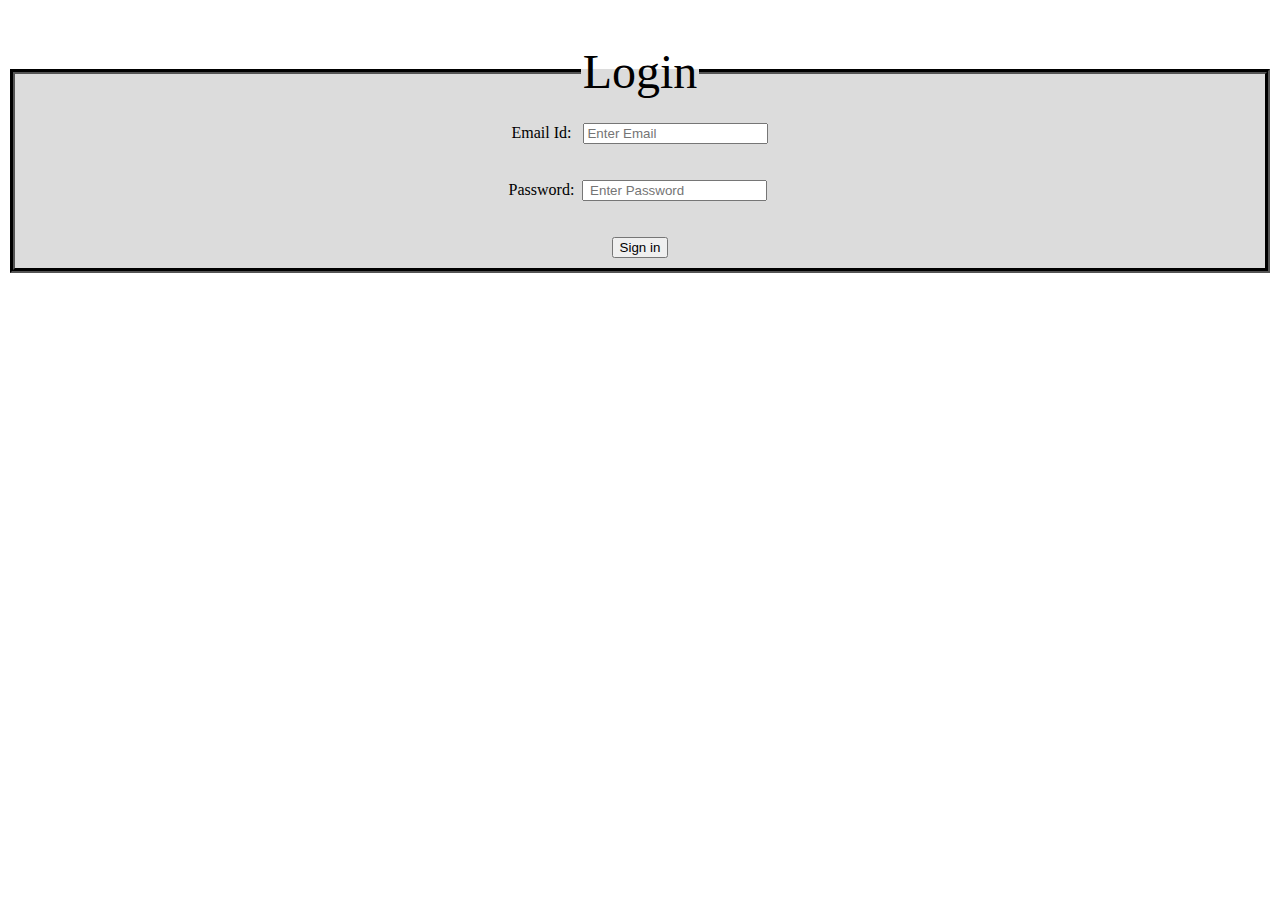
<file: login.html>
<!DOCTYPE html>
<html>
<head>
    <title>Patient Login</title>
<!--     <script src="https://code.jquery.com/jquery-3.3.1.slim.min.js" integrity="sha384-q8i/X+965DzO0rT7abK41JStQIAqVgRVzpbzo5smXKp4YfRvH+8abtTE1Pi6jizo" crossorigin="anonymous"></script>
    <script src="https://cdnjs.cloudflare.com/ajax/libs/popper.js/1.14.7/umd/popper.min.js" integrity="sha384-UO2eT0CpHqdSJQ6hJty5KVphtPhzWj9WO1clHTMGa3JDZwrnQq4sF86dIHNDz0W1" crossorigin="anonymous"></script> -->
<!--    <script src="https://stackpath.bootstrapcdn.com/bootstrap/4.3.1/js/bootstrap.min.js" integrity="sha384-JjSmVgyd0p3pXB1rRibZUAYoIIy6OrQ6VrjIEaFf/nJGzIxFDsf4x0xIM+B07jRM" crossorigin="anonymous"></script>-->

</head>
<body>
<form style="text-align: center"><br><br>
		<fieldset style="background: gainsboro;
    border-width: thick;
    border-color: black;"><br>
			<legend style="font-size: -webkit-xxx-large;
    font-family: inherit;">Login </legend>
			Email Id:&nbsp;&nbsp;&nbsp;<input id="i1" type="email" placeholder="Enter Email"><br><br><br>

   			Password:&nbsp;&nbsp;<input id="i2" type="password" placeholder=" Enter Password">&nbsp;<br><br><br>
   			<button type="button" class="btn btn-warning" onclick="check()"> Sign in</button>
		</fieldset>
</form>

</body>
<script src="logfunc.js"></script>
</html>
</file>
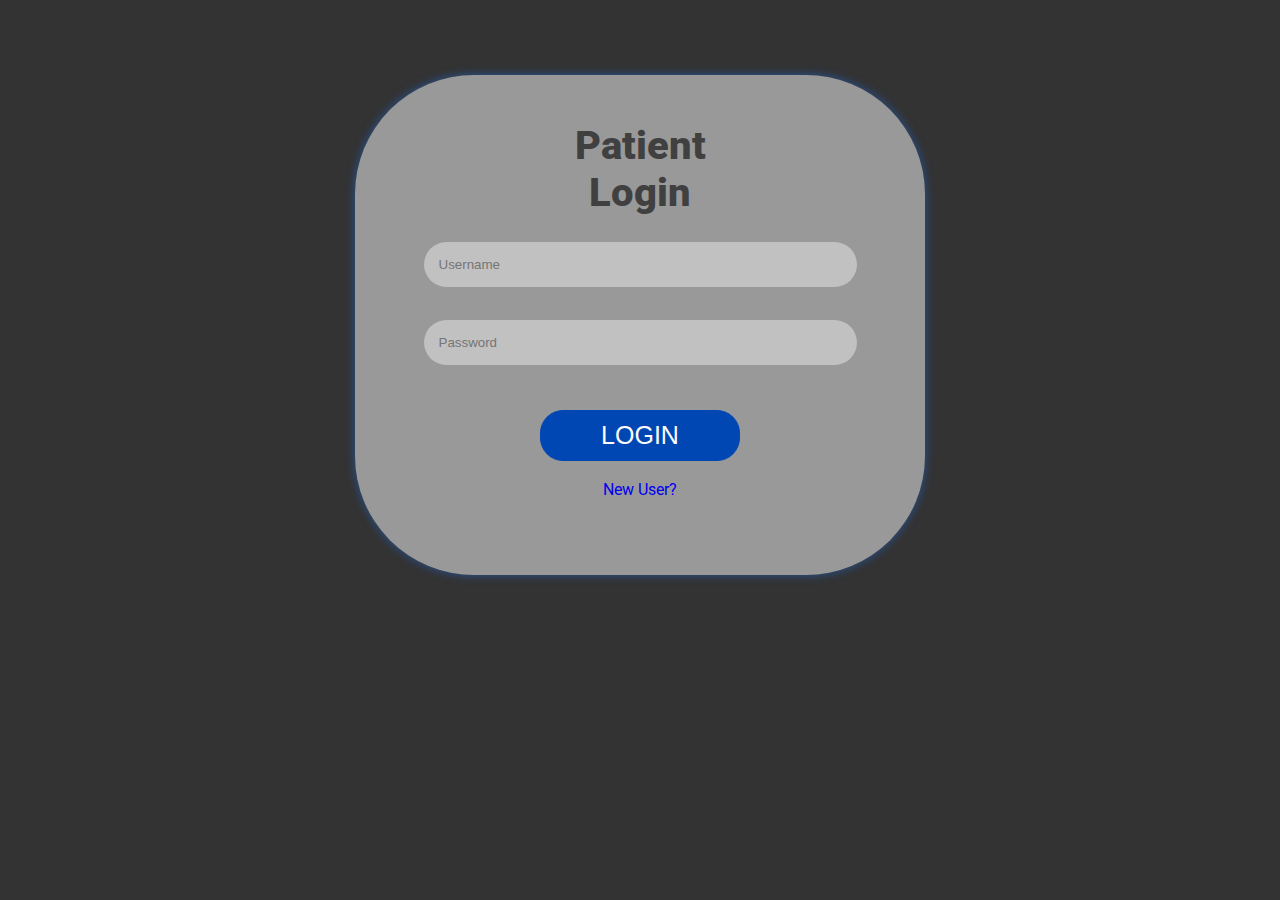
<file: patient.html>
<!DOCTYPE html>
<html lang="en">
<head>
    <meta charset="UTF-8" />
    <meta name="viewport" content="width=device-width, initial-scale=1.0" />
    <title>Patient Login</title>
    <link rel="stylesheet" type="text/css" href="patient_login.css">
    <link href='https://fonts.googleapis.com/css?family=Roboto&display=swap' rel='stylesheet'>
</head>
<body>
<form>
    <div class="first">
    <legend ><br>Patient <br>Login </legend><br>
        <input type="email" placeholder="Username"><br><br>
        <input type="password" placeholder="Password"><br><br><br>
        <button onclick="check()"> LOGIN</button><br><br>
        <a href="sign_up.html" >New User?<a/>
    </div>
</form>
</body>
</html>
</file>
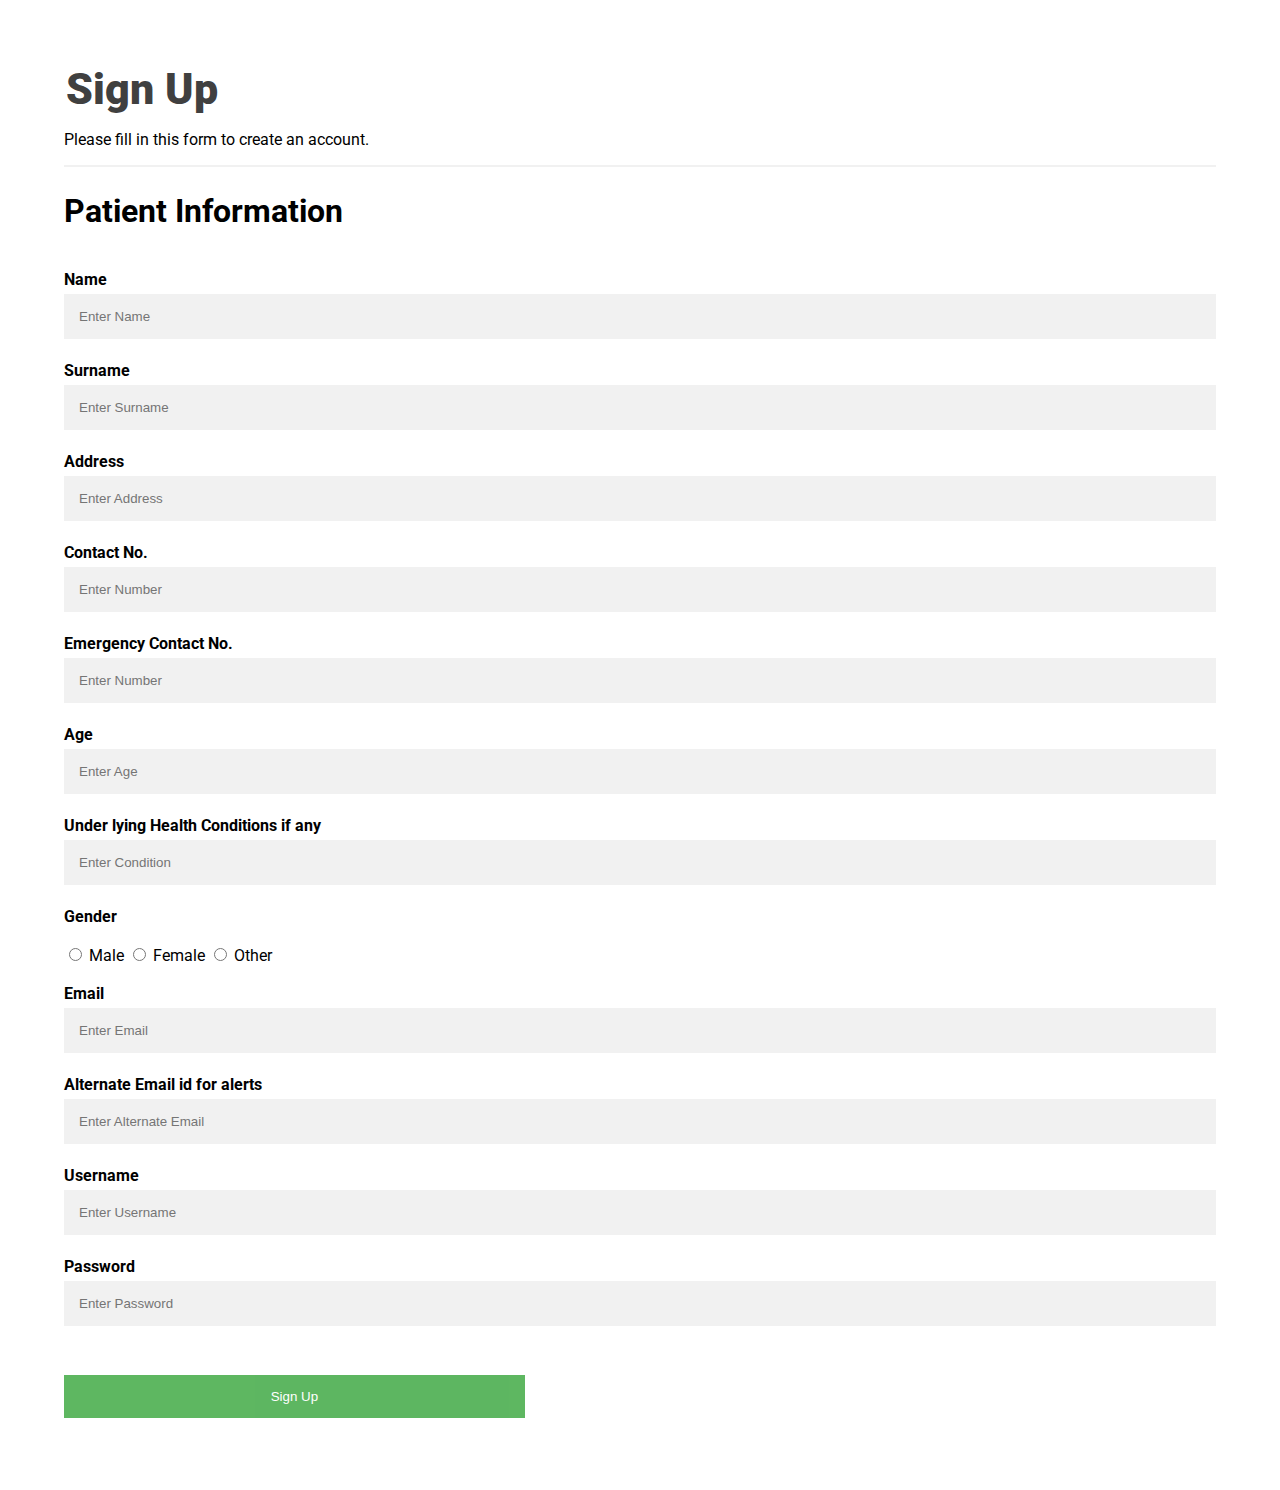
<file: sign_up.html>
<!DOCTYPE html>
<html lang="en">
<head>
    <meta charset="UTF-8" />
    <meta name="viewport" content="width=device-width, initial-scale=1.0" />
    <title>trial</title>
    <link rel="stylesheet" type="text/css" href="signup.css">
    <link href='https://fonts.googleapis.com/css?family=Roboto&display=swap' rel='stylesheet'>
</head>
<body>
<form action="action_page.php">
    <div class="first">
  <div class="container">
    <legend>Sign Up</legend>
    <p>Please fill in this form to create an account.</p>
    <hr>
        <p><h1>Patient Information</h1></p><br>
        <label for="name"><b>Name</b></label><br>
        <input type="text" placeholder="Enter Name" name="name" required><br>
        <label for="surname"><b>Surname</b></label><br>
        <input type="text" placeholder="Enter Surname" name="surname" required><br>
        <label for="address"><b>Address</b></label><br>
        <input type="text" placeholder="Enter Address" name="address" required><br>
        <label for="number"><b>Contact No.</b></label><br>
        <input type="number" placeholder="Enter Number" name="number" required><br>
        <label for="emergency number"><b>Emergency Contact No.</b></label><br>
        <input type="number" placeholder="Enter Number" name="emergency number" required><br>
        <label for="age"><b>Age</b></label><br>
        <input type="number" placeholder="Enter Age" name="number" required><br>
        <label for="health condition"><b>Under lying Health Conditions if any</b></label><br>
        <input type="text" placeholder="Enter Condition" name="health condition" required><br>
         <label for="gender"><b>Gender</b></label><br><br>
        <input type="radio" id="male" name="gender" value="male">
        <label for="male">Male</label>
        <input type="radio" id="female" name="gender" value="female">
        <label for="female">Female</label>
        <input type="radio" id="other" name="gender" value="other">
        <label for="other">Other</label><br><br>
        <label for="email"><b>Email</b></label><br>
        <input type="text" placeholder="Enter Email" name="email" required><br>
        <label for="alternate email"><b>Alternate Email id for alerts</b></label><br>
        <input type="text" placeholder="Enter Alternate Email" name="alternate email" required><br>
        <label for="username"><b>Username</b></label><br>
        <input type="text" placeholder="Enter Username" name="username" required><br>
        <label for="psw"><b>Password</b></label><br>
        <input type="password" placeholder="Enter Password" name="psw" required><br><br>

    <div class="clearfix">
        <button type="submit" class="signupbtn">Sign Up</button>
    </div>
  </div>
</div>
</form>
</body>
</html>
</file>
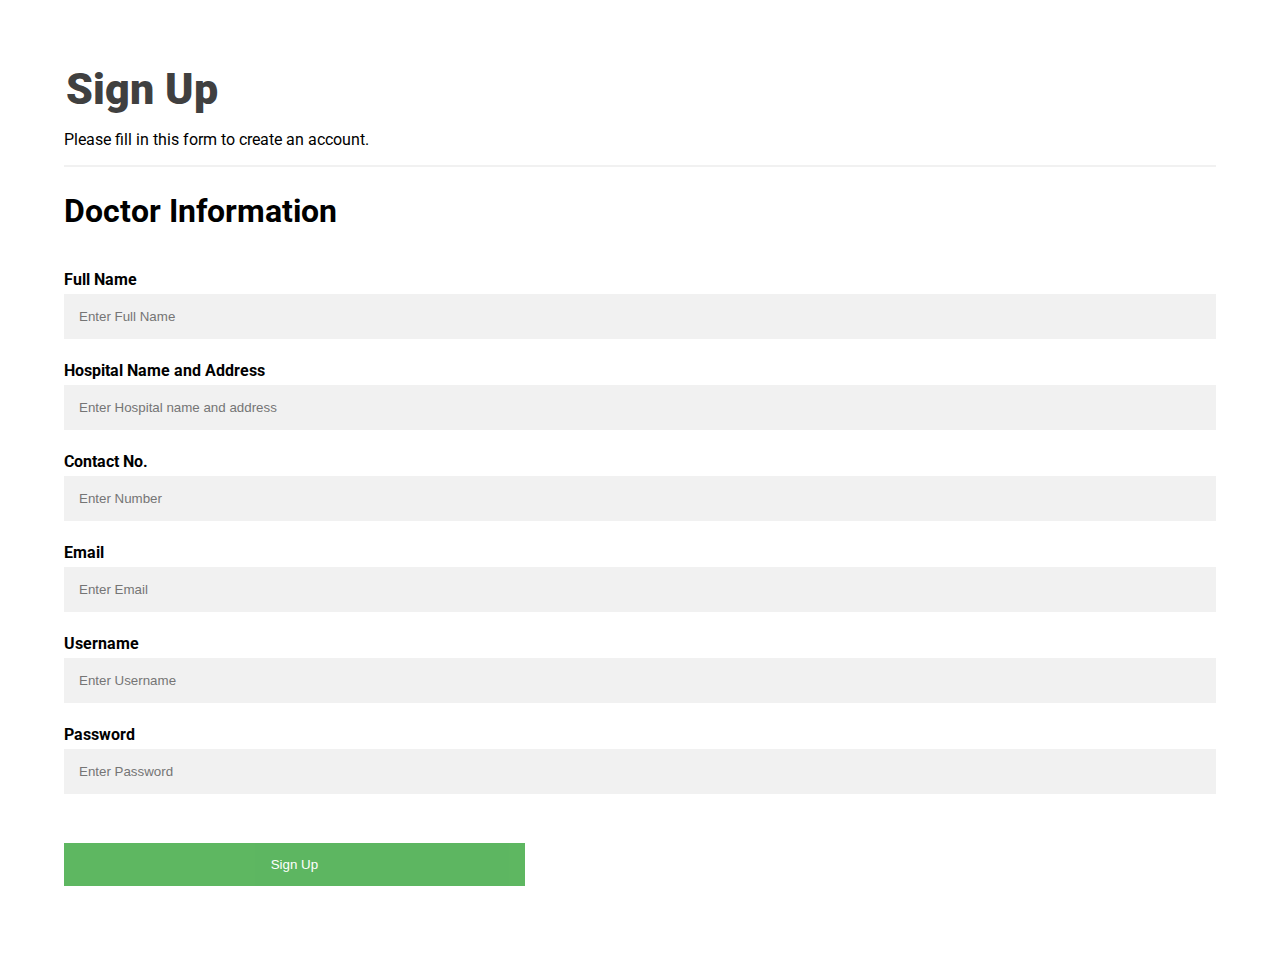
<file: sign_up_doc.html>
<!DOCTYPE html>
<html lang="en">
<head>
    <meta charset="UTF-8">
    <meta name="viewport" content="width=device-width, initial-scale=1.0" />
    <title>Doctor Sign Up</title>
    <link rel="stylesheet" type="text/css" href="signup.css">
    <link href='https://fonts.googleapis.com/css?family=Roboto&display=swap' rel='stylesheet'>

</head>
<body>

<form action="action_page.php">
    <div class="first">
  <div class="container">
    <legend>Sign Up</legend>
    <p>Please fill in this form to create an account.</p>
    <hr>
        <p><h1>Doctor Information</h1></p><br>
        <label for="full name"><b>Full Name</b></label><br>
        <input type="text" placeholder="Enter Full Name" name="full name" required><br>
        <label for="hospital name"><b>Hospital Name and Address</b></label><br>
        <input type="text" placeholder="Enter Hospital name and address" name="hospital name" required><br>
        <label for="number"><b>Contact No.</b></label><br>
        <input type="number" placeholder="Enter Number" name="number" required><br>
        <label for="email"><b>Email</b></label><br>
        <input type="text" placeholder="Enter Email" name="email" required><br>
        <label for="username"><b>Username</b></label><br>
        <input type="text" placeholder="Enter Username" name="username" required><br>
        <label for="psw"><b>Password</b></label><br>
        <input type="password" placeholder="Enter Password" name="psw" required><br><br>

    <div class="clearfix">
        <button type="submit" class="signupbtn">Sign Up</button>
    </div>
  </div>
</div>
</form>
</body>
</html>
</file>
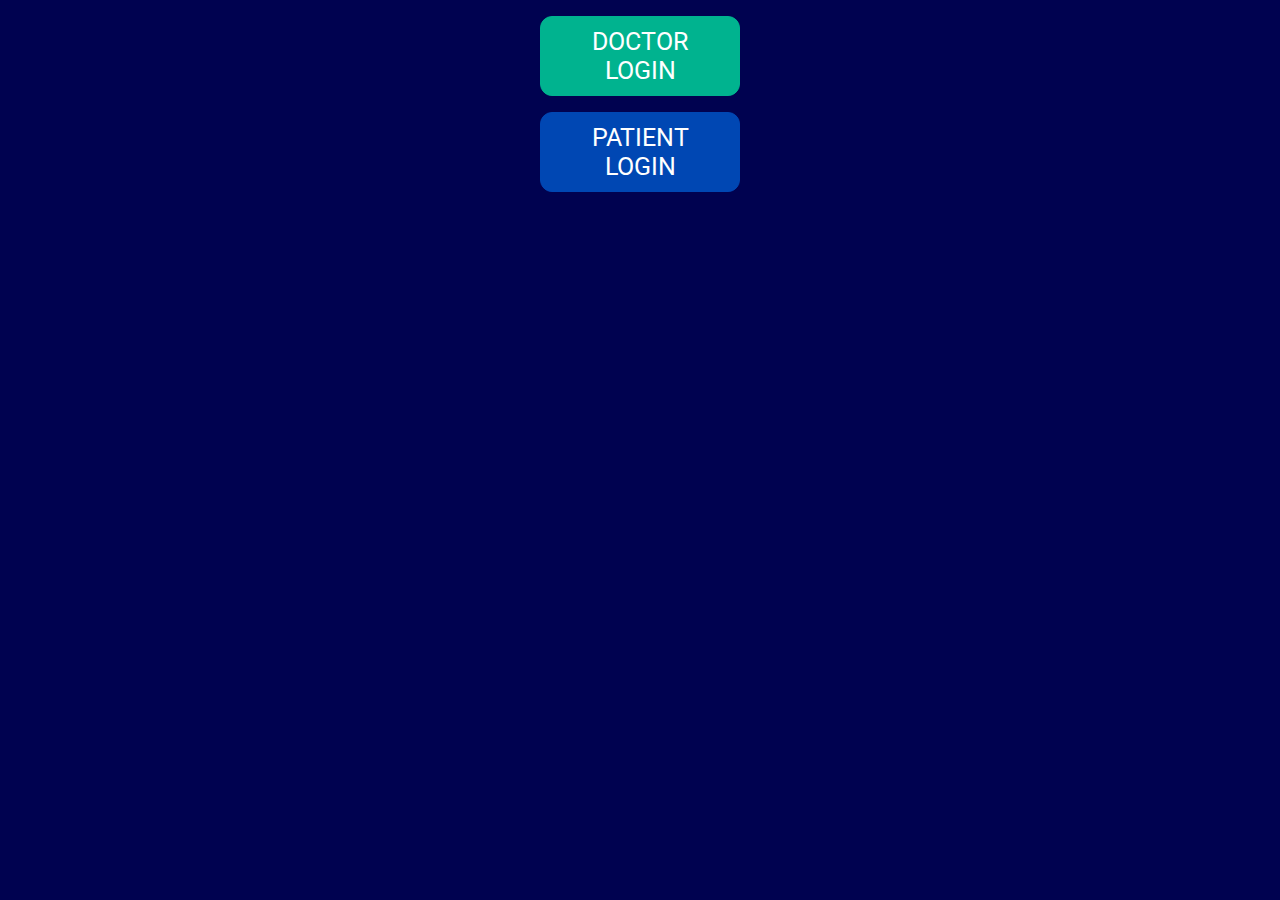
<file: patient7/covid/covid/templates/home.html>
<!DOCTYPE html>
<html lang="en">
<head>
    <meta charset="UTF-8" />
    <meta name="viewport" content="width=device-width, initial-scale=1.0" />
    <title>Home</title>
    <link rel="stylesheet" type="text/css" href="home.css">
    <link href='https://fonts.googleapis.com/css?family=Roboto&display=swap' rel='stylesheet'>
</head>
<body bgcolor="rgb(255,255,255,0.5)">
<p>
<div class="container1">
<button id="b1">
<a href="login_doctor.html">DOCTOR<br>LOGIN</a>
</button></p>

<button id="b2">
<a href="login_patient.html">PATIENT<br>LOGIN</a>
</button></body></div>
</body>

</body>
</html>
</file>
<file: patient_login.css>
form{
        background-color:rgb(179, 179, 179,0.8);
        /*background: rgba(196, 196, 196,0.5);*/
	border-radius: 119px;
	position: absolute;
	width: 570px;
	height: 500px;
	top: 75px;
	box-shadow: 0 0 10px rgb(26, 117, 255,0.5);


    }
    a{
        text-decoration:none;
    }

    body{
            display: flex;
            align-items: center;
            justify-content: center;
            overflow: hidden;
            text-align: center;
            background-size: cover;
            background-repeat: no-repeat;
            /*background: linear-gradient(to right, rgba(255,128,255,0.5) 10%, rgb(26, 117, 255,0.5) 70%);*/
            background: rgb(0,0,0,0.8);
	}

    .first{
        font-family: Roboto;
        font-style: normal;

    }
    legend{
        font-size:40px;
	font-weight: 850;
	text-align: center;
	color: #404040;
    }

    input{
            padding: 15px;
            outline: none;
            width: 403px;
	    margin: 7px;
	    background: rgba(252, 252, 252, 0.4);
 	    border: 0px solid rgba(252, 252, 252, 0.4);
            border-radius: 23px;
	}

    input:focus{
	    box-shadow: 0 0 5px rgb(0, 71, 179,0.75);
            border: 1px solid rgb(0, 71, 179,0.75);
	}

    button{
            padding: 10px;
            outline: none;
            font-size: 25px;
	    color: #FCFCFC;
	    width: 200px;
	    background: rgb(0, 71, 179);
	    border-radius: 23px;
	    border: 1px solid rgb(0, 71, 179);

	}
    button:hover{
	    box-shadow: 0 0 7px rgb(0, 71, 179,0.75);
            border: 1px solid rgb(0, 71, 179,0.75);

	}
</file>
<file: signup.css>
* {box-sizing: border-box}
form{
  display: inline;
  overflow: hidden;
  background-size: cover;
  background-repeat: no-repeat;

}

/* Full-width input fields */
  input[type=text], input[type=password], input[type=number]{
  width: 100%;
  padding: 15px;
  margin: 5px 0 22px 0;
  display: inline-block;

  border: none;
  background: #f1f1f1;
}

input[type=text]:focus, input[type=password]:focus, input[type=number]:focus{
  background-color: #ddd;
  outline: none;
}

.first{
 font-family: Roboto;
 font-style: normal;
}


legend{
  font-size:43px;
  font-weight: 900;
  color: #404040;
}

hr {
  border: 1px solid #f1f1f1;
  margin-bottom: 25px;
}

a{
  text-decoration:none;
}

/* Set a style for all buttons */
button {
  background-color: #4CAF50;
  color: white;
  padding: 14px 20px;
  margin: 8px 0;
  border: none;
  cursor: pointer;
  width: 100%;
  opacity: 0.9;
}

button:hover {
  opacity:1;
}

/* Float signup buttons and add an equal width */
 .signupbtn {
  float: left;
  width: 40%;
}

/* Add padding to container elements */
.container {
  padding: 56px;
}

/* Clear floats */
.clearfix::after {
  content: "";
  clear: both;
  display: table;
}

/* Change styles for signup button on extra small screens */
@media screen and (max-width: 300px) {
  .signupbtn {
    width: 100%;
  }
}
</file>
<file: patient7/covid/covid/templates/home.css>
* {
  box-sizing: border-box;
}
        .container1{
                display: relative;
                align-items: center;
                justify-content: center;
                text-align: center;

        }
        a{
                text-decoration:none;
                font-family: Roboto;
                font-style: normal;
                color: white;
                float: none;
        }
        #b1{
                float: none;
                padding: 10px;
                outline: none;
                font-size: 25px;
                color: #FCFCFC;
                width: 200px;
                background: #00b38f;
                border: 1px solid #00b38f;
                border-radius: 12px;


            }
        #b2{
                float: none;
                padding: 10px;
                outline: none;
                font-size: 25px;
                color: #FCFCFC;
                width: 200px;
                background: rgb(0, 71, 179);
                border-radius: 12px;
                border: 1px solid rgb(0, 71, 179);


        }
        #b1:hover{
                box-shadow: 0 0 7px #00b38f;
                border: 1px solid #00b38f;
        }

        #b2:hover{
                box-shadow: 0 0 10px rgb(0, 71, 179,0.75);
                border: 1px solid rgb(0, 71, 179,0.75);
        }

@media screen and (max-width: 600px) {
  #b1,#b2 {

    width: 100%;
  }
}
</file>
